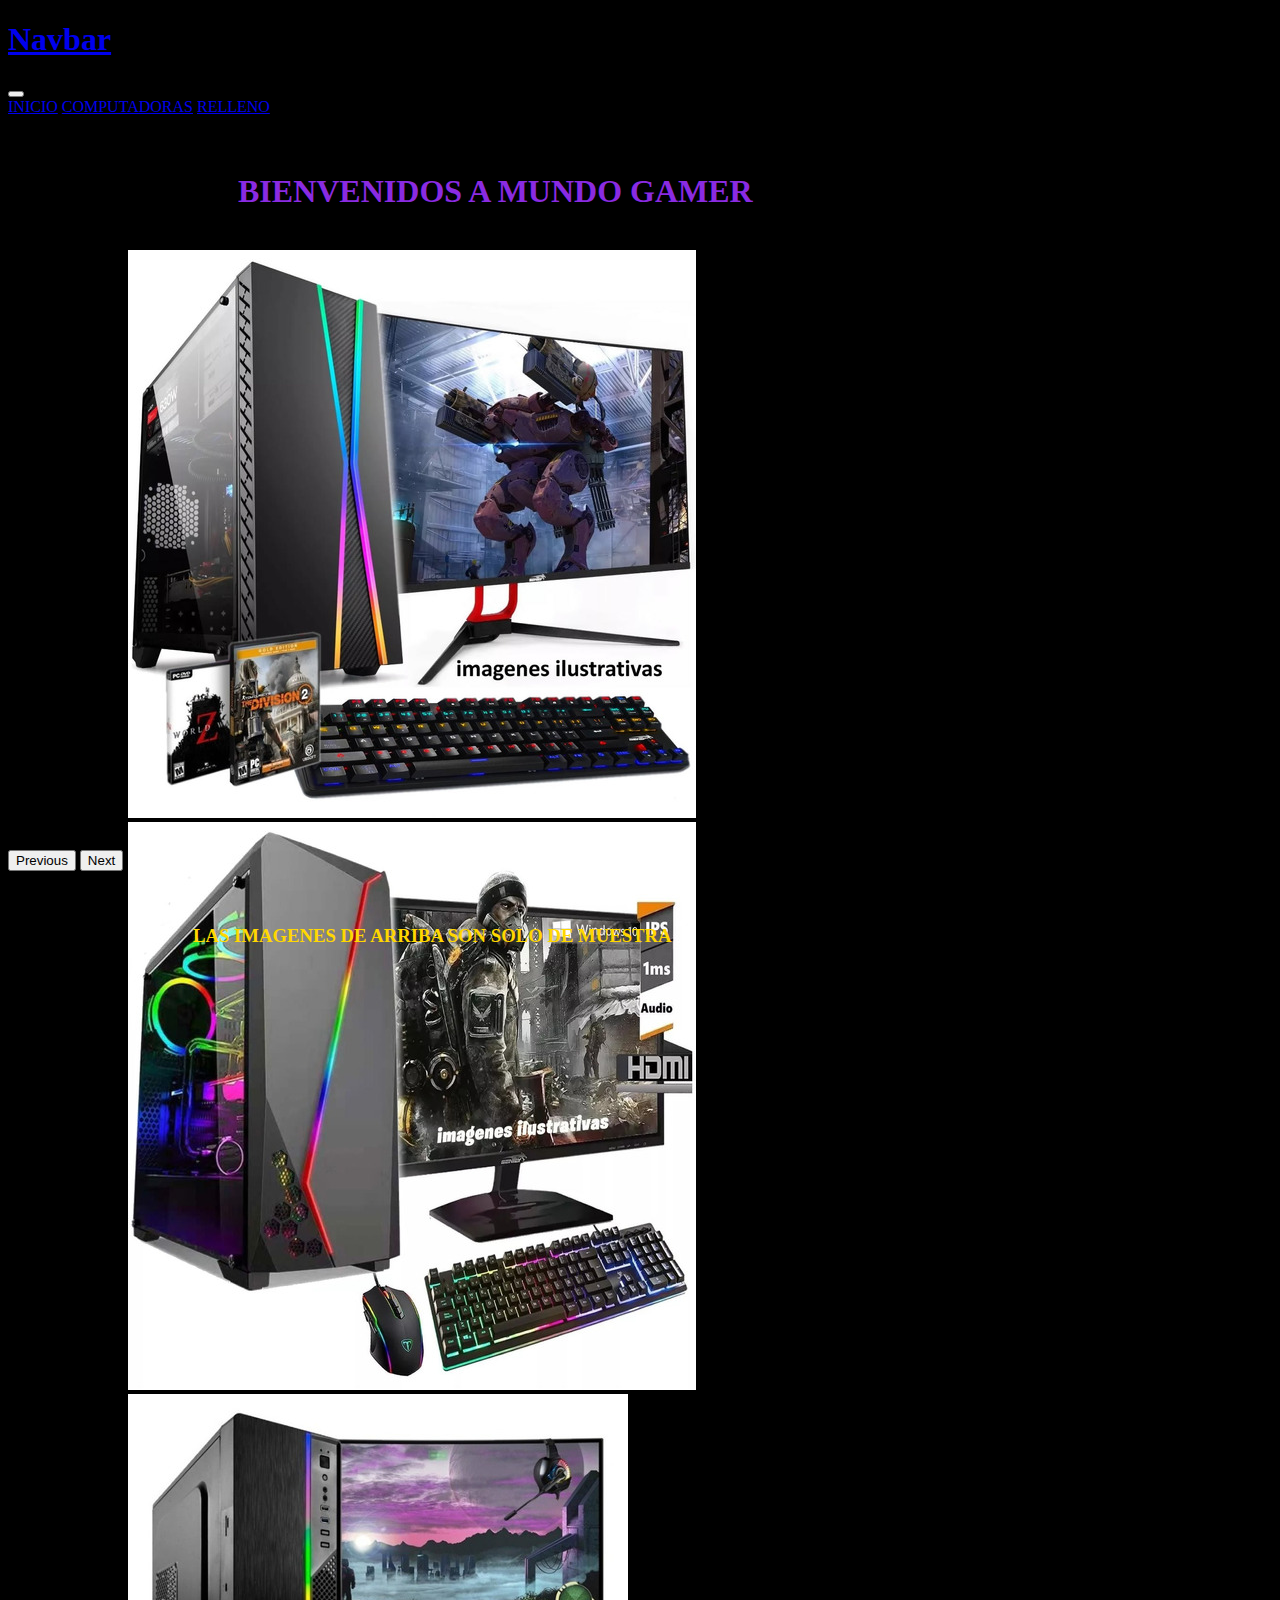
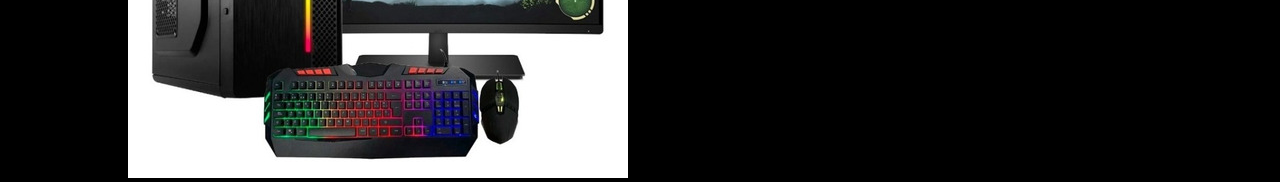
<file: index.html>
<!DOCTYPE html>
<html lang="en">
<head>
    <meta charset="UTF-8">
    <meta http-equiv="X-UA-Compatible" content="IE=edge">
    <meta name="viewport" content="width=device-width, initial-scale=1.0">
    <title>Document</title>
    <link href="https://cdn.jsdelivr.net/npm/bootstrap@5.1.3/dist/css/bootstrap.min.css" rel="stylesheet" integrity="sha384-1BmE4kWBq78iYhFldvKuhfTAU6auU8tT94WrHftjDbrCEXSU1oBoqyl2QvZ6jIW3" crossorigin="anonymous">
   
    <link rel="stylesheet" href="archivo.css">
</head>
<body>
    <header>
    <nav class="navbar navbar-expand-lg navbar-light bg-light">
        <div class="container-fluid">
          <a class="navbar-brand" href="#"><h1>Navbar</h1></a>
          <button class="navbar-toggler" type="button" data-bs-toggle="collapse" data-bs-target="#navbarNavAltMarkup" aria-controls="navbarNavAltMarkup" aria-expanded="false" aria-label="Toggle navigation">
            <span class="navbar-toggler-icon"></span>
          </button>
          <div class="collapse navbar-collapse" id="navbarNavAltMarkup">
            <div class="navbar-nav">
              <a class="nav-link active" aria-current="page" href="index.html">INICIO</a>
              <a class="nav-link" href="pagina/computadoras.html">COMPUTADORAS</a>
              <a class="nav-link" href="pagina/escritorios.html">RELLENO</a>
            
            </div>
          </div>
        </div>
      </nav>
    </header>
    <main>
        <br>
    <br>
        <h1 class="bmg">BIENVENIDOS A MUNDO GAMER</h1>
        <br>
        <div id="carouselExampleControls" class="carousel slide" data-bs-ride="carousel">
            <div class="carousel-inner">
              <div class="carousel-item active">
                <img src="imagenes/pc1.jpg" class="d-block w-100" alt="jpg" >
              </div>
              <div class="carousel-item">
                <img src="imagenes/pc2.jpg" class="d-block w-100" alt="jpg">
              </div>
              <div class="carousel-item">
                <img src="imagenes/pc3.jpg" class="d-block w-100" alt="jpg">
              </div>
            </div>
            <button class="carousel-control-prev" type="button" data-bs-target="#carouselExampleControls" data-bs-slide="prev">
              <span class="carousel-control-prev-icon" aria-hidden="true"></span>
              <span class="visually-hidden">Previous</span>
            </button>
            <button class="carousel-control-next" type="button" data-bs-target="#carouselExampleControls" data-bs-slide="next">
              <span class="carousel-control-next-icon" aria-hidden="true"></span>
              <span class="visually-hidden">Next</span>
            </button>
          </div>
    </main>
    <br>
    <br>
    <footer> <h3 class="foot">LAS IMAGENES DE ARRIBA SON SOLO DE MUESTRA</h3</footer>
    <script src="https://cdn.jsdelivr.net/npm/bootstrap@5.1.3/dist/js/bootstrap.bundle.min.js" integrity="sha384-ka7Sk0Gln4gmtz2MlQnikT1wXgYsOg+OMhuP+IlRH9sENBO0LRn5q+8nbTov4+1p" crossorigin="anonymous"></script>
</body>
</html>
</file>
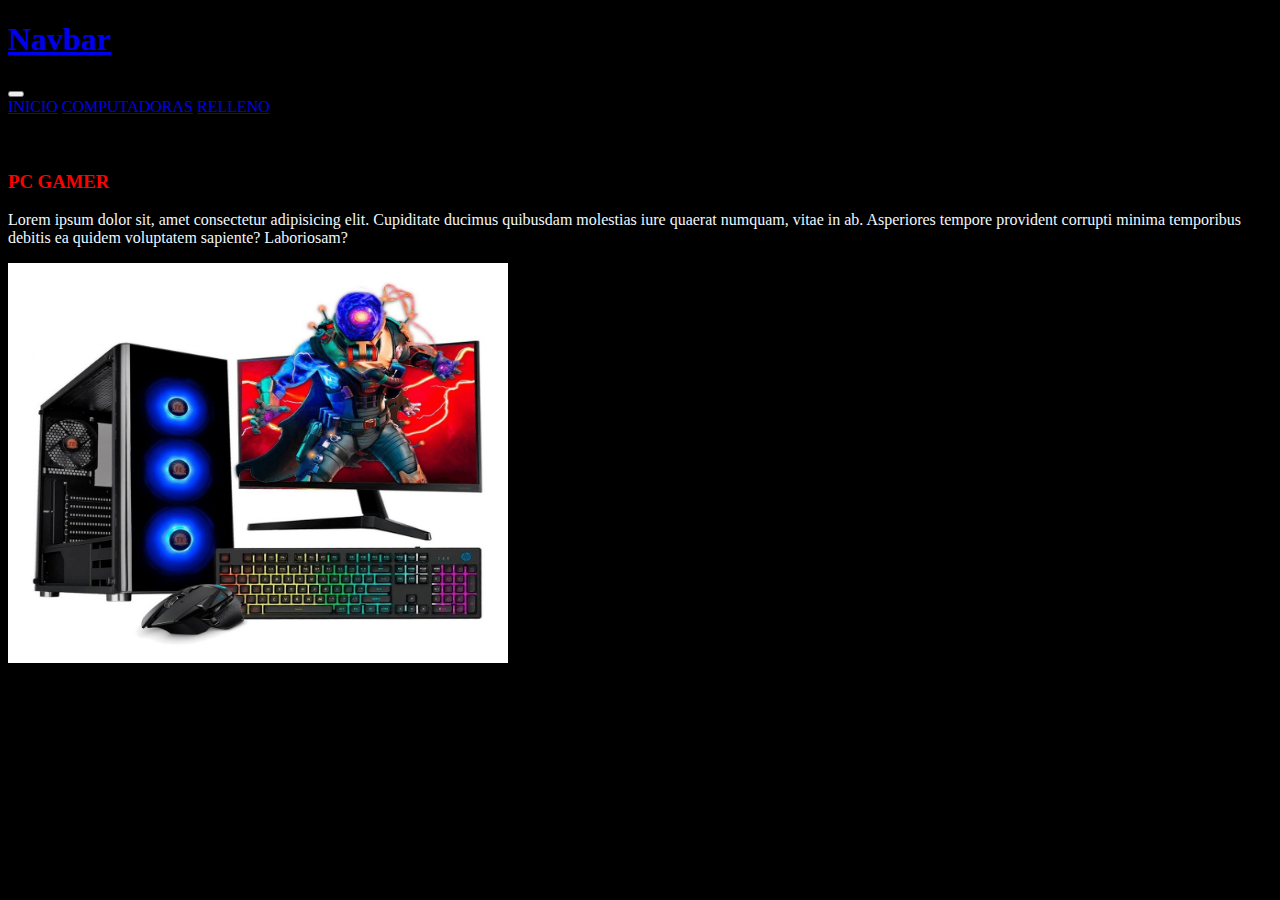
<file: pagina/computadoras.html>
<!DOCTYPE html>
<html lang="en">
<head>
    <meta charset="UTF-8">
    <meta http-equiv="X-UA-Compatible" content="IE=edge">
    <meta name="viewport" content="width=device-width, initial-scale=1.0">
    <title>Document</title>
    <link href="https://cdn.jsdelivr.net/npm/bootstrap@5.1.3/dist/css/bootstrap.min.css" rel="stylesheet" integrity="sha384-1BmE4kWBq78iYhFldvKuhfTAU6auU8tT94WrHftjDbrCEXSU1oBoqyl2QvZ6jIW3" crossorigin="anonymous">
   
    <link rel="stylesheet" href="../archivo.css">
</head>
<body>
    
    <nav class="navbar navbar-expand-lg navbar-light bg-light">
        <div class="container-fluid">
          <a class="navbar-brand" href="#"><h1>Navbar</h1></a>
          <button class="navbar-toggler" type="button" data-bs-toggle="collapse" data-bs-target="#navbarNavAltMarkup" aria-controls="navbarNavAltMarkup" aria-expanded="false" aria-label="Toggle navigation">
            <span class="navbar-toggler-icon"></span>
          </button>
          <div class="collapse navbar-collapse" id="navbarNavAltMarkup">
            <div class="navbar-nav">
              <a class="nav-link active" aria-current="page" href="../index.html">INICIO</a>
              <a class="nav-link" href="computadoras.html">COMPUTADORAS</a>
              <a class="nav-link" href="escritorios.html">RELLENO</a>
            
            </div>
          </div>
        </div>
      </nav>
<main>
    <br>
    <br>
    <div class="container">
        <div class="row">
            <div class="col">
                <h3 class="pcg">PC GAMER</h3>
                <p class="especificaciones">Lorem ipsum dolor sit, amet consectetur adipisicing elit. Cupiditate ducimus quibusdam molestias iure quaerat numquam, vitae in ab. Asperiores tempore provident corrupti minima temporibus debitis ea quidem voluptatem sapiente? Laboriosam?</p>
            </div>
            <div class="col">
                <img src="../imagenes/pc4.jpg" alt="jpg" width="500px" height="400px">
            </div>
        </div>
      </div>
</main>
    <script src="https://cdn.jsdelivr.net/npm/bootstrap@5.1.3/dist/js/bootstrap.bundle.min.js" integrity="sha384-ka7Sk0Gln4gmtz2MlQnikT1wXgYsOg+OMhuP+IlRH9sENBO0LRn5q+8nbTov4+1p" crossorigin="anonymous"></script>
</body>
</html>
</file>
<file: archivo.css>
li{list-style: none;}
body{background-color: black;}
.carousel-inner{width: 850px; height: 600px; position: relative; left: 120px;}
.bmg{color: blueviolet; position: relative; left: 230px;}
.foot{color: gold; position: relative; left: 185px;}
.pcg{color: red;}
.especificaciones{color: aliceblue;}
</file>
